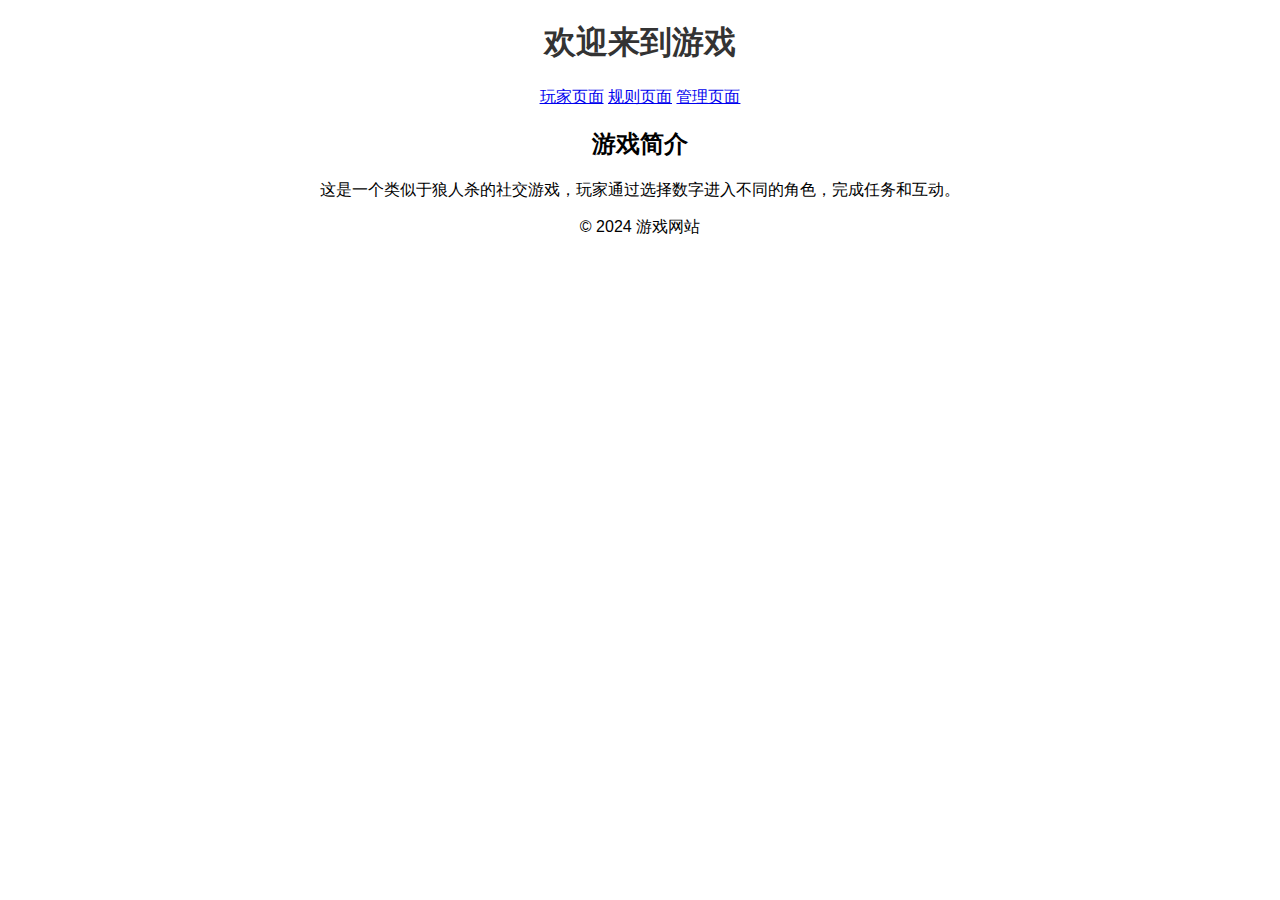
<file: index.html>
﻿<!DOCTYPE html>
<html lang="zh">
<head>
    <meta charset="UTF-8">
    <meta name="viewport" content="width=device-width, initial-scale=1.0">
    <title>游戏网站 - 主页</title>
    <link rel="stylesheet" href="css/style.css"> <!-- 引入CSS样式表 -->
</head>
<body>
    <header>
        <h1>欢迎来到游戏</h1>
        <nav>
            <a href="choose.html">玩家页面</a>
            <a href="role.html">规则页面</a>
            <a href="admin.html">管理页面</a>
        </nav>
    </header>

    <main>
        <section>
            <h2>游戏简介</h2>
            <p>这是一个类似于狼人杀的社交游戏，玩家通过选择数字进入不同的角色，完成任务和互动。</p>
        </section>
    </main>

    <footer>
        <p>&copy; 2024 游戏网站</p>
    </footer>
</body>
</html>
</file>
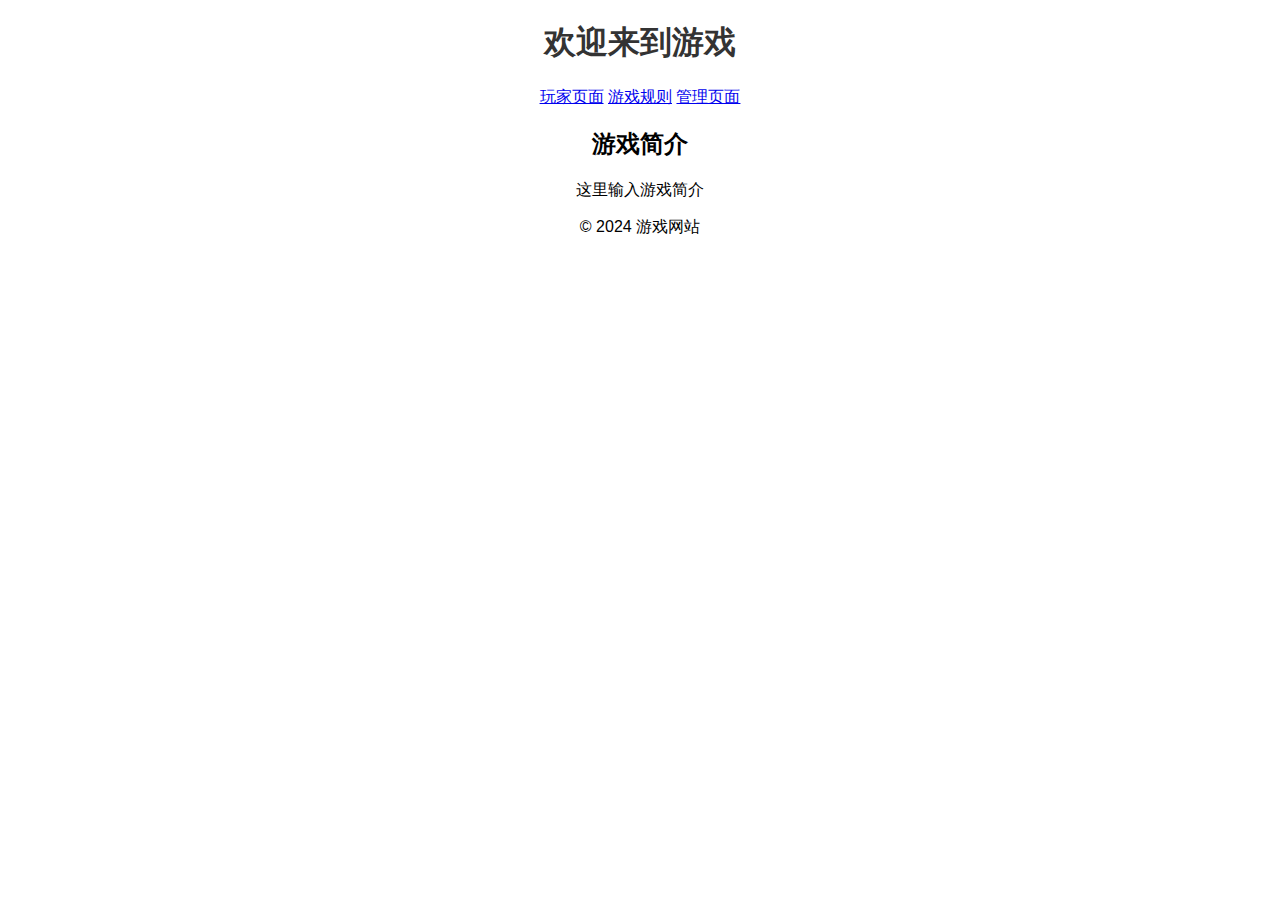
<file: public/index.html>
﻿<!DOCTYPE html>
    <html lang="zh">
        <head>
            <meta charset="UTF-8">
            <meta name="viewport" content="width=device-width, initial-scale=1.0">
            <title>游戏主页</title>
            <link rel="stylesheet" href="css/style.css">
        </head>

        <body>
            <header>
                <h1>欢迎来到游戏</h1>
                <nav>
                    <a href="choose.html">玩家页面</a>
                    <a href="roles.html">游戏规则</a>
                    <a href="admin.html">管理页面</a>
                </nav>
            </header>

            <main>
                <section>
                    <h2>游戏简介</h2>
                    <p>这里输入游戏简介</p>
                </section>
            </main>

            <footer>
                <p>&copy; 2024 游戏网站</p>
            </footer>
        </body>
    </html>
</file>
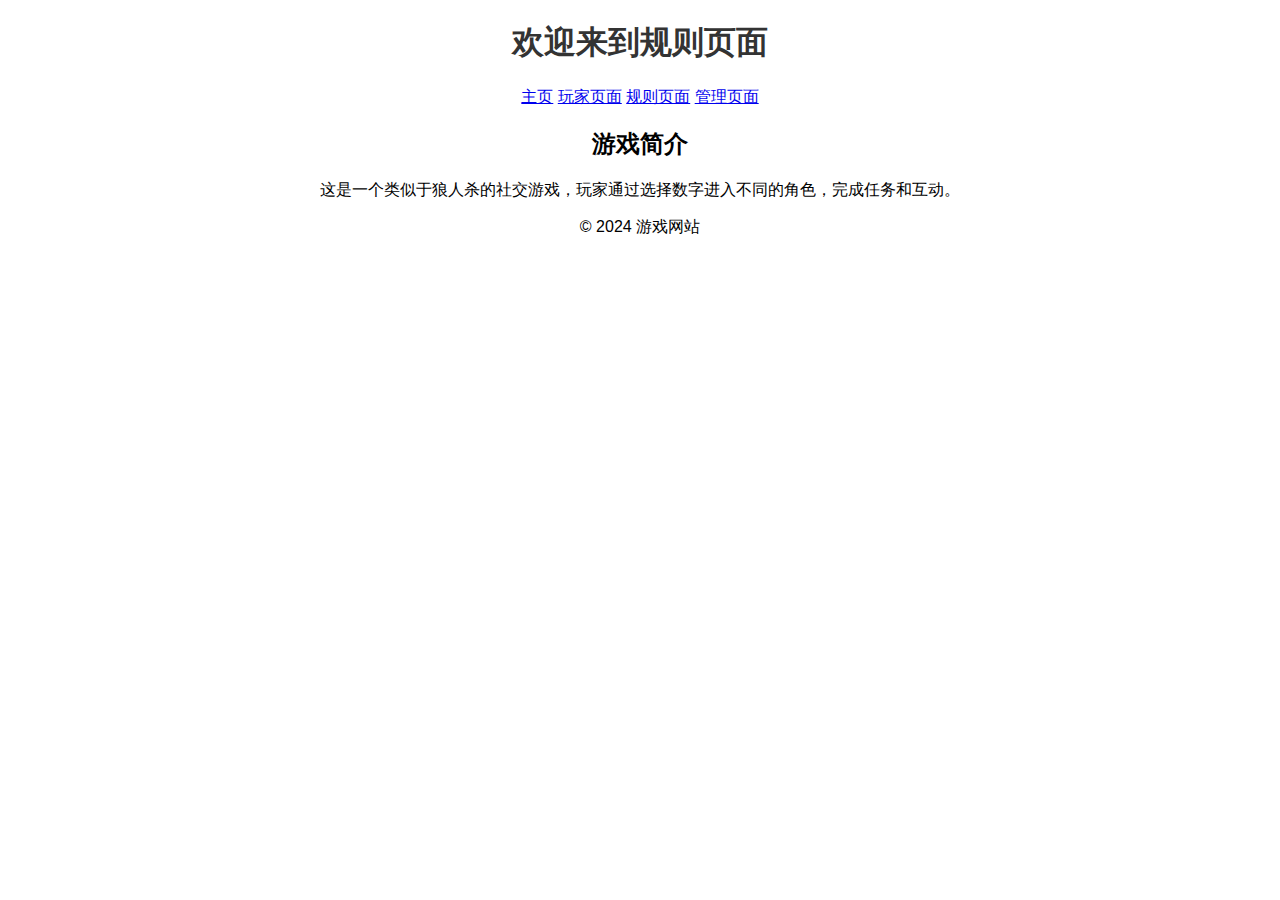
<file: role.html>
﻿<!DOCTYPE html>
<html lang="zh">
<head>
    <meta charset="UTF-8">
    <meta name="viewport" content="width=device-width, initial-scale=1.0">
    <title>游戏网站 - 主页</title>
    <link rel="stylesheet" href="css/style.css"> <!-- 引入CSS样式表 -->
</head>
<body>
    <header>
        <h1>欢迎来到规则页面</h1>
        <nav>
            <a href="index.html">主页</a>
            <a href="choose.html">玩家页面</a>
            <a href="role.html">规则页面</a>
            <a href="admin.html">管理页面</a>
        </nav>
    </header>

    <main>
        <section>
            <h2>游戏简介</h2>
            <p>这是一个类似于狼人杀的社交游戏，玩家通过选择数字进入不同的角色，完成任务和互动。</p>
        </section>
    </main>

    <footer>
        <p>&copy; 2024 游戏网站</p>
    </footer>
</body>
</html>
</file>
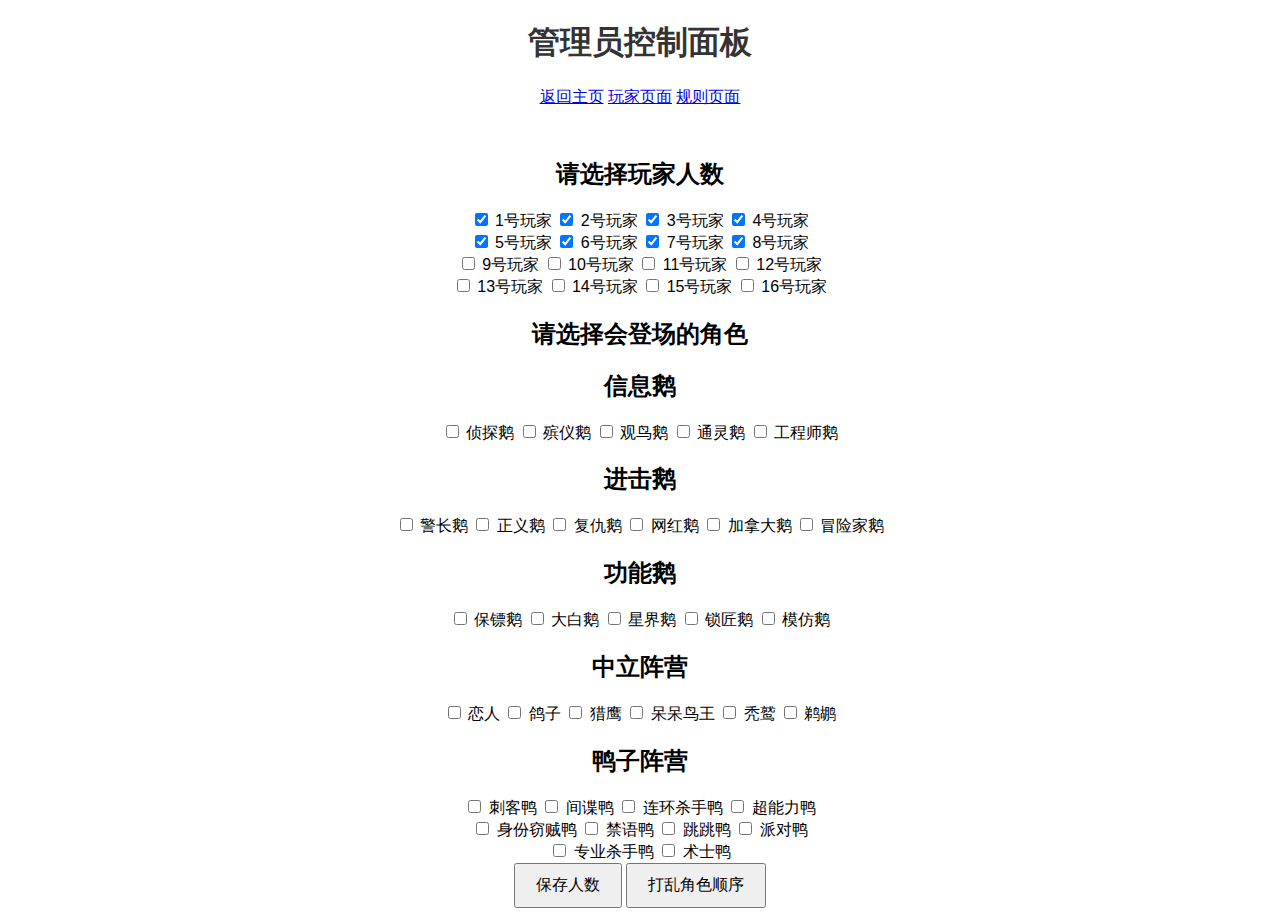
<file: public/admin.html>
﻿<!DOCTYPE html>
    <html lang="zh">
    <head>
        <meta charset="UTF-8">
        <meta name="viewport" content="width=device-width, initial-scale=1.0">
        <title>管理员控制面板</title>
        <link rel="stylesheet" href="css/style.css">
        <script src="js/admin.js" defer></script>
    </head>

    <body>
        <header>
            <h1>管理员控制面板</h1>
            <nav>
                <a href="index.html">返回主页</a>
                <a href="choose.html">玩家页面</a>
                <a href="roles.html">规则页面</a>
            </nav>
        </header>

        <main>
            <div id="player-selection">
                <h2>请选择玩家人数</h2>
                <label><input type="checkbox" value="1" checked> 1号玩家</label>
                <label><input type="checkbox" value="2" checked> 2号玩家</label>
                <label><input type="checkbox" value="3" checked> 3号玩家</label>
                <label><input type="checkbox" value="4" checked> 4号玩家</label>
                <br>
                <label><input type="checkbox" value="5" checked> 5号玩家</label>
                <label><input type="checkbox" value="6" checked> 6号玩家</label>
                <label><input type="checkbox" value="7" checked> 7号玩家</label>
                <label><input type="checkbox" value="8" checked> 8号玩家</label>
                <br>
                <label><input type="checkbox" value="9"> 9号玩家</label>
                <label><input type="checkbox" value="10"> 10号玩家</label>
                <label><input type="checkbox" value="11"> 11号玩家</label>
                <label><input type="checkbox" value="12"> 12号玩家</label>
                <br>
                <label><input type="checkbox" value="13"> 13号玩家</label>
                <label><input type="checkbox" value="14"> 14号玩家</label>
                <label><input type="checkbox" value="15"> 15号玩家</label>
                <label><input type="checkbox" value="16"> 16号玩家</label>
            </div>

            <!-- <button type="savePlayer">保存人数</button> -->

            <div id="roles-selection">
                <h2>请选择会登场的角色</h2>
                <h2>信息鹅</h2>
                <label><input type="checkbox" value="A1"> 侦探鹅</label>
                <label><input type="checkbox" value="A2"> 殡仪鹅</label>
                <label><input type="checkbox" value="A3"> 观鸟鹅</label>
                <label><input type="checkbox" value="A4"> 通灵鹅</label>
                <label><input type="checkbox" value="A5"> 工程师鹅</label>
                <h2>进击鹅</h2>
                <label><input type="checkbox" value="A6"> 警长鹅</label>
                <label><input type="checkbox" value="A7"> 正义鹅</label>
                <label><input type="checkbox" value="A8"> 复仇鹅</label>
                <label><input type="checkbox" value="A9"> 网红鹅</label>
                <label><input type="checkbox" value="A10"> 加拿大鹅</label>
                <label><input type="checkbox" value="A11"> 冒险家鹅</label>
                <h2>功能鹅</h2>
                <label><input type="checkbox" value="A12"> 保镖鹅</label>
                <label><input type="checkbox" value="A13"> 大白鹅</label>
                <label><input type="checkbox" value="A14"> 星界鹅</label>
                <label><input type="checkbox" value="A14"> 锁匠鹅</label>
                <label><input type="checkbox" value="A14"> 模仿鹅</label>
                <h2>中立阵营</h2>
                <label><input type="checkbox" value="B1"> 恋人</label>
                <label><input type="checkbox" value="B2"> 鸽子</label>
                <label><input type="checkbox" value="B3"> 猎鹰</label>
                <label><input type="checkbox" value="B4"> 呆呆鸟王</label>
                <label><input type="checkbox" value="B5"> 秃鹫</label>
                <label><input type="checkbox" value="B6"> 鹈鹕</label>
                <h2>鸭子阵营</h2>
                <label><input type="checkbox" value="C1"> 刺客鸭</label>
                <label><input type="checkbox" value="C2"> 间谍鸭</label>
                <label><input type="checkbox" value="C3"> 连环杀手鸭</label>
                <label><input type="checkbox" value="C4"> 超能力鸭</label>
                <br>
                <label><input type="checkbox" value="C5"> 身份窃贼鸭</label>
                <label><input type="checkbox" value="C6"> 禁语鸭</label>
                <label><input type="checkbox" value="C7"> 跳跳鸭</label>
                <label><input type="checkbox" value="C8"> 派对鸭</label>
                <br>
                <label><input type="checkbox" value="C9"> 专业杀手鸭</label>
                <label><input type="checkbox" value="C10"> 术士鸭</label>
            </div>

            <button id="saveButton">保存人数</button>
            <button id="shuffleRolesButton">打乱角色顺序</button>

        </main>

        <script>
            
        </script>

    </body>
    </html>
</file>
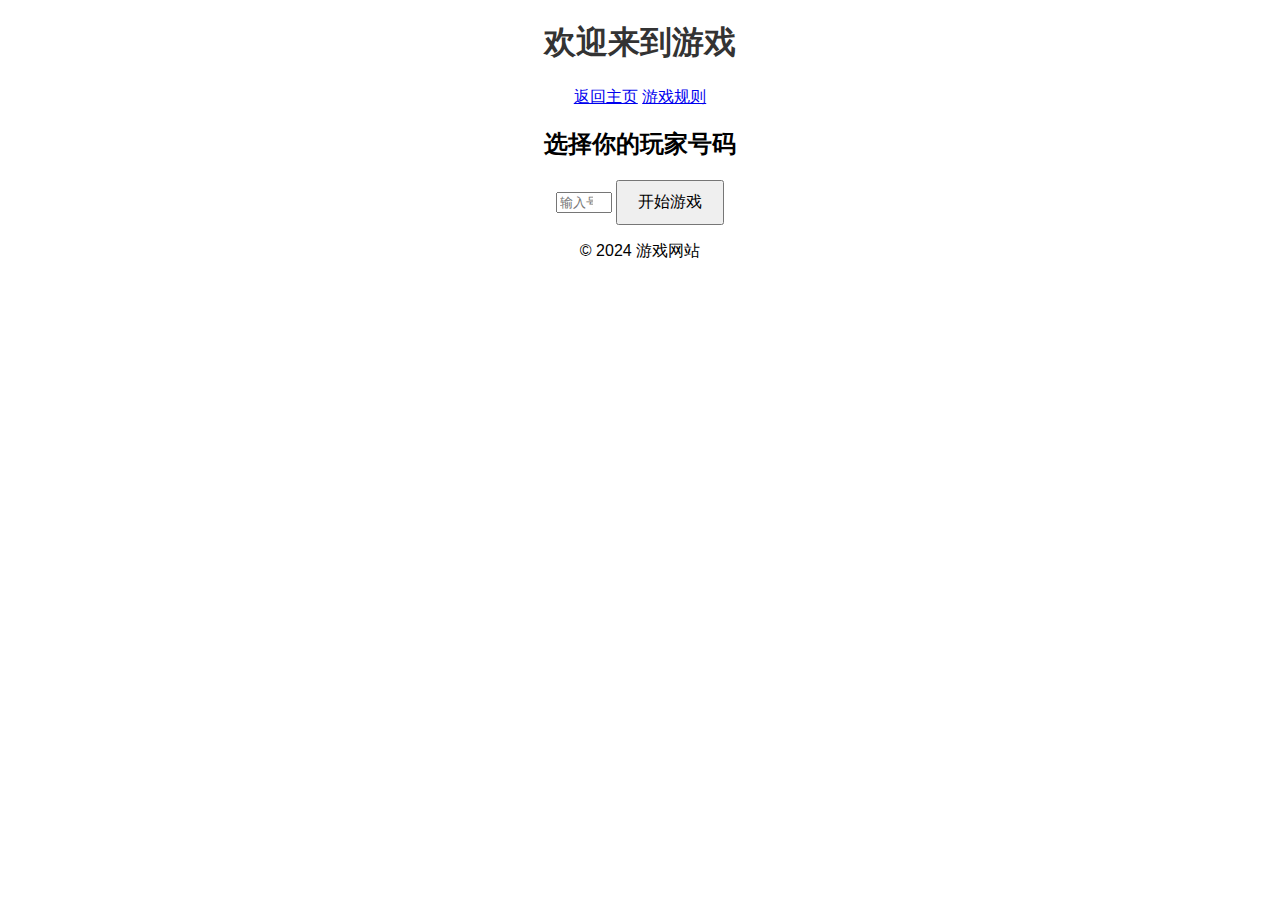
<file: public/choose.html>
﻿<!DOCTYPE html>
    <html lang="zh">
        <head>
            <meta charset="UTF-8">
            <meta name="viewport" content="width=device-width, initial-scale=1.0">
            <title>号码选择</title>
            <link rel="stylesheet" href="css/style.css">
        </head>
        
        <body>
            <header>
                <h1>欢迎来到游戏</h1>
                <nav>
                    <a href="index.html">返回主页</a>
                    <a href="roles.html">游戏规则</a>
                </nav>
            </header>

            <main>
                <h2>选择你的玩家号码</h2>
                <input type="number" id="player-number-input" placeholder="输入号码（1-16）" min="1" max="16">
                <button id="start-game">开始游戏</button>
            </main>

            <footer>
                <p>&copy; 2024 游戏网站</p>
            </footer>

            <script>
    document.getElementById("start-game").onclick = function() {
        const playerNumber = document.getElementById("player-number-input").value;
        if (playerNumber >= 1 && playerNumber <= 16) {
            window.location.href = `player.html?player=${playerNumber}`;
        } else {
            alert("请输入有效的玩家号码（1-16）！");
        }
    };
            </script>
        </body>
    </html>
</file>
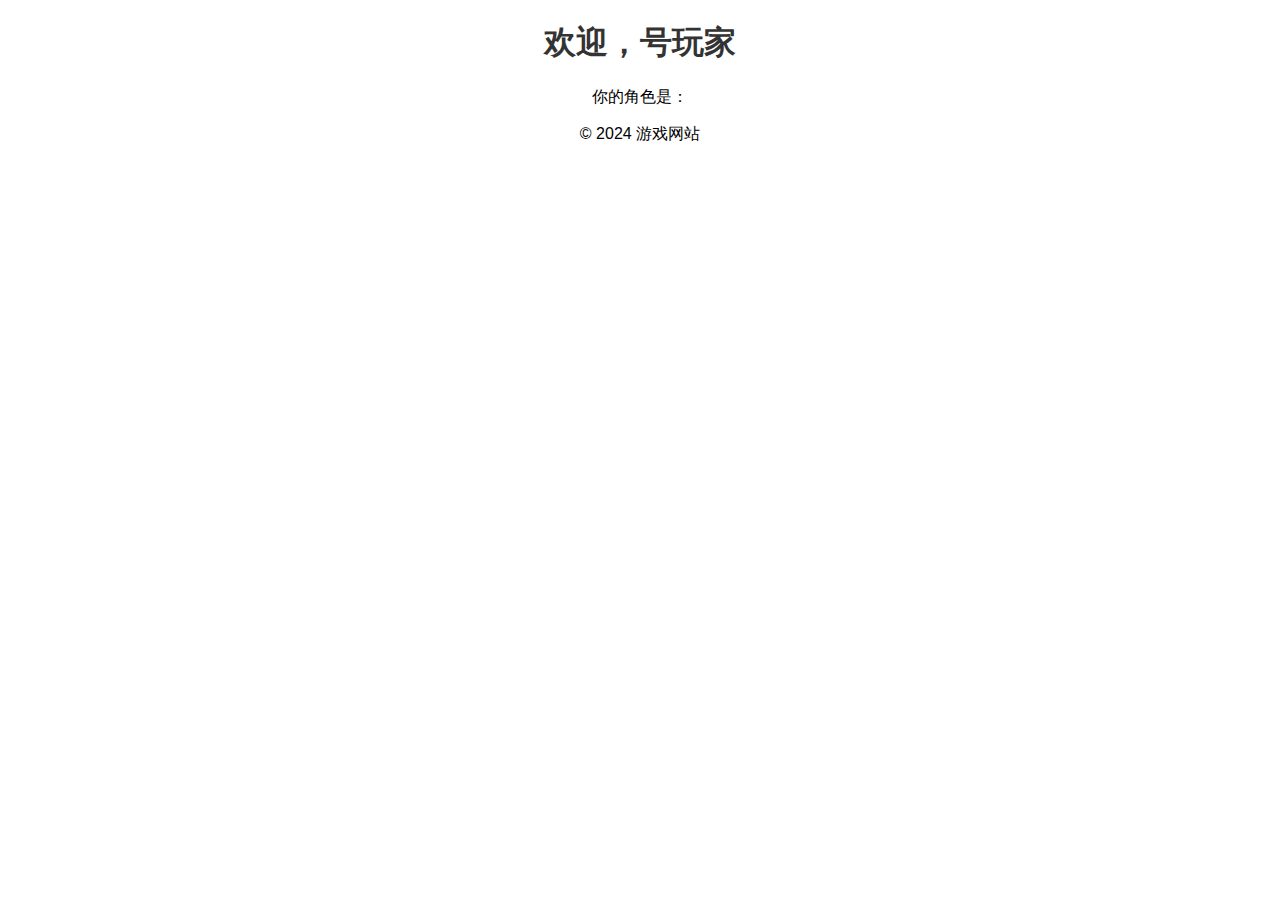
<file: public/player.html>
﻿<!DOCTYPE html>
    <html lang="zh">
        <head>
            <meta charset="UTF-8">
            <meta name="viewport" content="width=device-width, initial-scale=1.0">
            <title>玩家页面</title>
            <link rel="stylesheet" href="css/style.css">
        </head>

        <body>
            <header>
                <h1>欢迎，<span id="player-number"></span>号玩家</h1>
            </header>

            <main>
                <p>你的角色是：<span id="player-role"></span></p>
            </main>

            <footer>
                <p>&copy; 2024 游戏网站</p>
            </footer>

            <script>
                const roleTranslations =
                    {
                        "A1": "侦探鹅",
                        "A2": "殡仪鹅",
                        "A3": "观鸟鹅",
                        "A4": "通灵鹅",
                        "A5": "工程师鹅",
                        "A6": "警长鹅",
                        "A7": "正义鹅",
                        "A8": "复仇鹅",
                        "A9": "网红鹅",
                        "A10": "加拿大鹅",
                        "A11": "冒险家鹅",
                        "A12": "保镖鹅",
                        "A13": "大白鹅",
                        "A14": "星界鹅",
                        "A15": "锁匠鹅",
                        "A16": "模仿鹅",
                        "B1": "恋人",
                        "B2": "鸽子",
                        "B3": "猎鹰",
                        "B4": "呆呆鸟王",
                        "B5": "秃鹫",
                        "B6": "鹈鹕",
                        "C1": "刺客鸭",
                        "C2": "间谍鸭",
                        "C3": "连环杀手鸭",
                        "C4": "超能力鸭",
                        "C5": "身份窃贼鸭",
                        "C6": "禁语鸭",
                        "C7": "跳跳鸭",
                        "C8": "派对鸭",
                        "C9": "专业杀手鸭",
                        "C10": "术士鸭"
                    };

                document.addEventListener("DOMContentLoaded", function ()
                {
                    const urlParams = new URLSearchParams(window.location.search);
                    const playerNumber = urlParams.get("player");

                    if (!playerNumber)
                        {
                            console.error("玩家编号缺失！");
                            return;
                        }

                document.getElementById("player-number").innerText = playerNumber;

                fetch('/gameData')
                .then(response => response.json())
                .then(data =>
                    {
                        const assignedRoles = data.assignedRoles || [];
                        const playerRole = assignedRoles.find(role => role.player === playerNumber)?.role || "无角色分配";
                        const translatedRole = roleTranslations[playerRole] || "未知角色";
                        document.getElementById("player-role").innerText = playerRole;
                        document.getElementById("player-role").innerText = translatedRole;
                    })
                    .catch(error =>
                    {
                        console.error("获取角色时发生错误：", error);
                    });
                });
            </script>
        </body>
    </html>
</file>
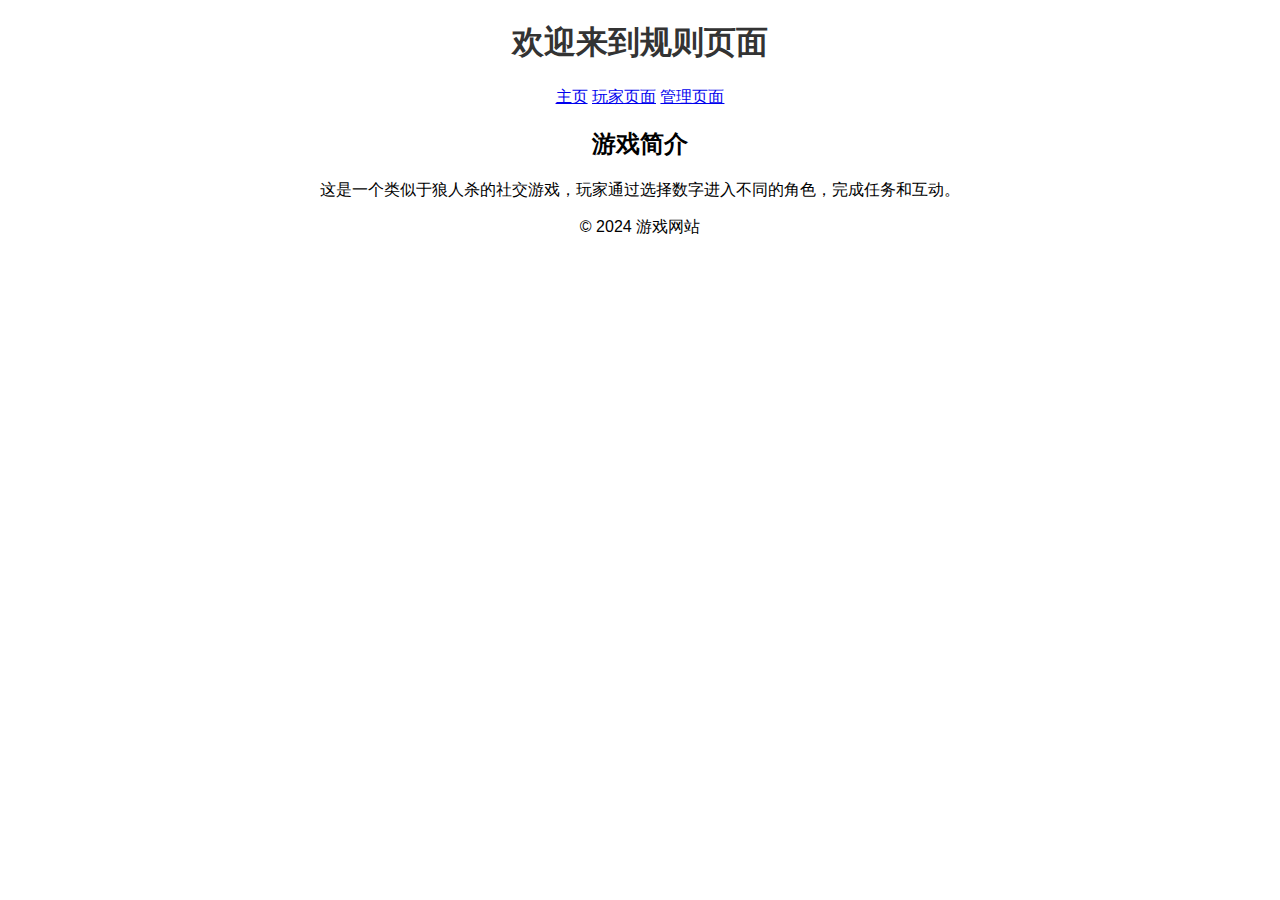
<file: public/roles.html>
﻿<!DOCTYPE html>
    <html lang="zh">
        <head>
            <meta charset="UTF-8">
            <meta name="viewport" content="width=device-width, initial-scale=1.0">
            <title>游戏规矩</title>
            <link rel="stylesheet" href="css/style.css">
        </head>

    <body>
        <header>
            <h1>欢迎来到规则页面</h1>
            <nav>
                <a href="index.html">主页</a>
                <a href="choose.html">玩家页面</a>
                <a href="admin.html">管理页面</a>
            </nav>
        </header>

        <main>
            <section>
                <h2>游戏简介</h2>
                <p>这是一个类似于狼人杀的社交游戏，玩家通过选择数字进入不同的角色，完成任务和互动。</p>
            </section>
        </main>

    <footer>
        <p>&copy; 2024 游戏网站</p>
    </footer>
</body>
</html>
</file>
<file: css/style.css>
body {
    font-family: Arial, sans-serif;
    text-align: center;
}

h1 {
    color: #333;
}

#player-selection {
    margin-top: 50px;
}

button {
    padding: 10px 20px;
    font-size: 16px;
    cursor: pointer;
}
</file>
<file: public/css/style.css>
body {
    font-family: Arial, sans-serif;
    text-align: center;
}

h1 {
    color: #333;
}

#player-selection {
    margin-top: 50px;
}

button {
    padding: 10px 20px;
    font-size: 16px;
    cursor: pointer;
}
</file>
